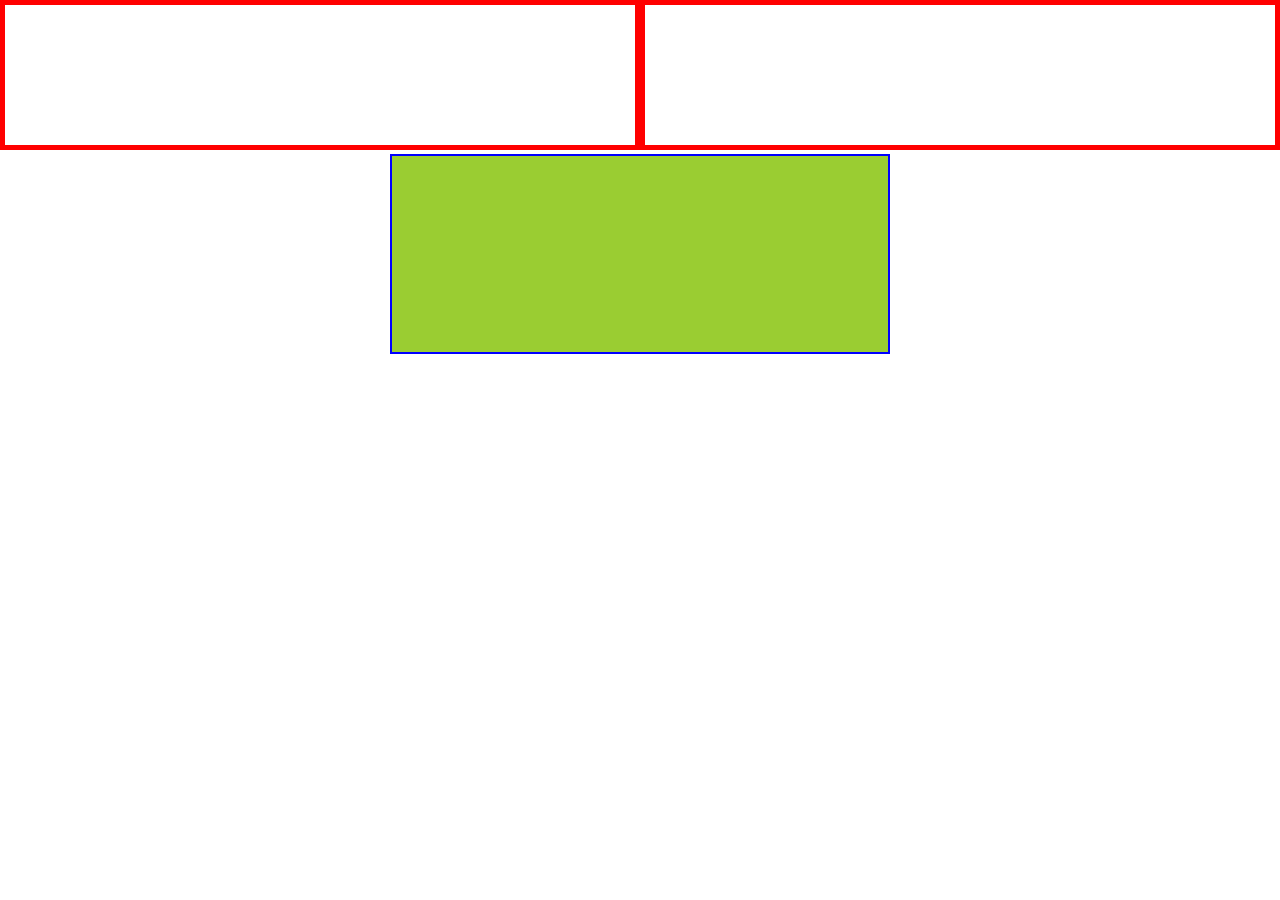
<file: pages/box-model.html>
<!DOCTYPE html>
<html lang="en">

<head>
  <meta charset="UTF-8">
  <link rel="stylesheet" href="./../css/box-model.css">
  <title>Box model</title>
</head>

<body>
  <div class="first-block">
  </div><div class="first-block"></div>
  <div class="center"></div>
</body>

</html>
</file>
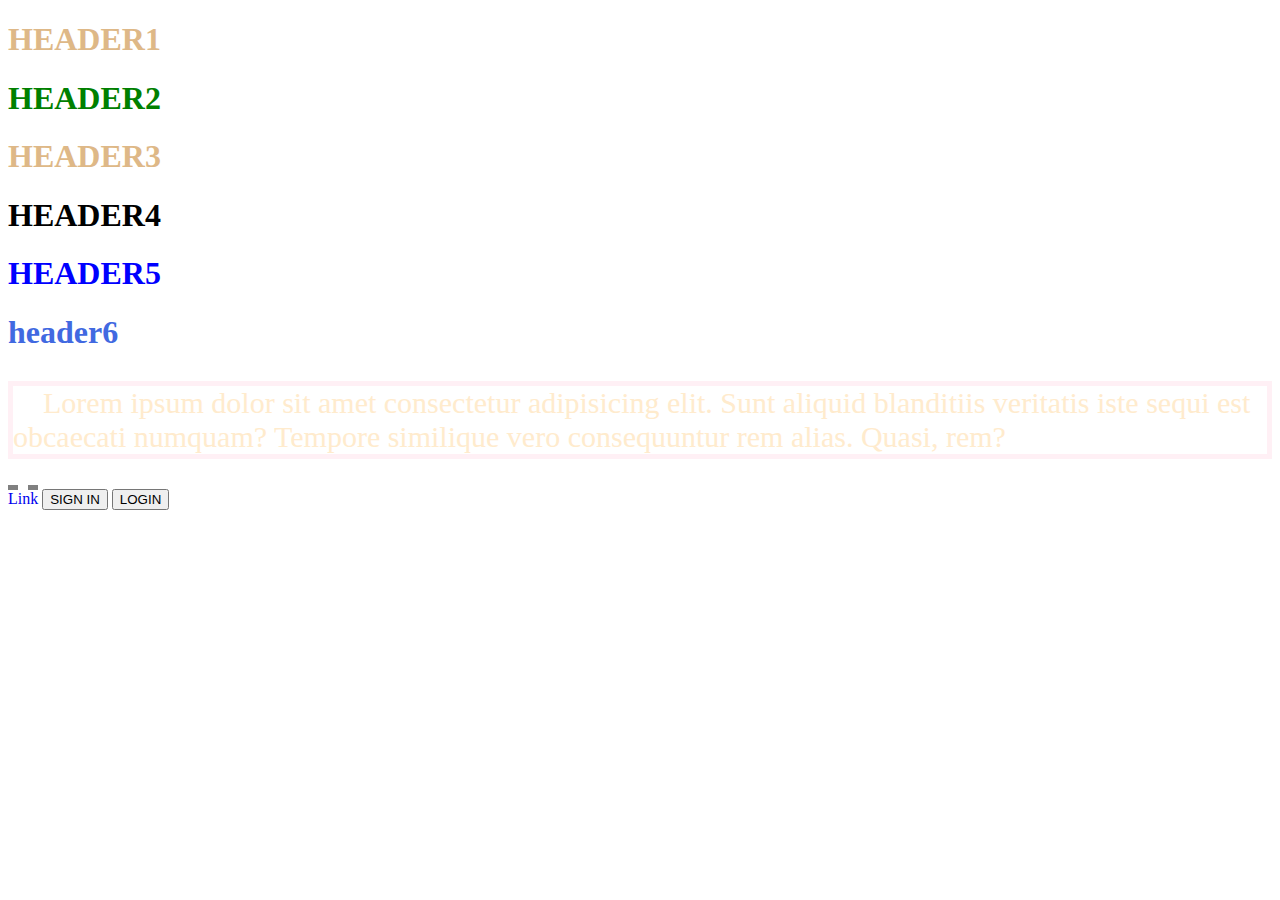
<file: pages/css-basic.html>
<!DOCTYPE html>
<html lang="en">
<head>
  <meta charset="UTF-8">
  <style>
    h1 {
      color: rebeccapurple;
    }
    .red-header {
      color: burlywood;
    }
    .green-header {
      color: green
    }
    #yellow-header {
      color: green
    }
  </style>
  <link rel="stylesheet" href="./../css/styles.css">
  <title>CSS-basic</title>
</head>
<body>
  <h1 class="red-header">HEADER1</h1>
  <h1 class="green-header">HEADER2</h1>
  <h1 class="red-header">HEADER3</h1>
  <h1 style="color: black">HEADER4</h1>
  <h1 style="color: blue" id="yellow-header" class="green-header">HEADER5</h1>
  <h1>header6</h1>
  <p>Lorem ipsum dolor sit amet consectetur adipisicing elit. Sunt aliquid blanditiis veritatis iste sequi est obcaecati numquam? Tempore similique vero consequuntur rem alias. Quasi, rem?</p>
  <a href="#">Link</a>
  <button>Sign In</button>
  <button>login</button>
</body>

</html>
</file>
<file: css/box-model.css>
body {
    margin: 0;
  }
  
  .first-block {
    display: inline-block;
    border: red 5px solid;
    width: 50%;
    height: 150px;
    box-sizing: border-box;
  }
  
  .second-block {
    border: green 5px solid;
    width: 50%;
    height: 50%;
    box-sizing: border-box;

  }
  
  .center {
    border: 2px solid blue;
    width: 500px;
    height: 200px;
    margin: 0 auto;
    background: yellowgreen;
    box-sizing: border-box;
  }
</file>
<file: css/styles.css>
h1 {
    color: royalblue;
  }

  p {
    color: blanchedalmond;
    font-size: 30px;
    text-align: left;
    text-indent: 1em;
    border: 5px solid lavenderblush;
  }
  
  a {
    text-decoration: overline dashed grey 5px;
  }
  
  button {
    text-transform: uppercase;
  }
</file>
